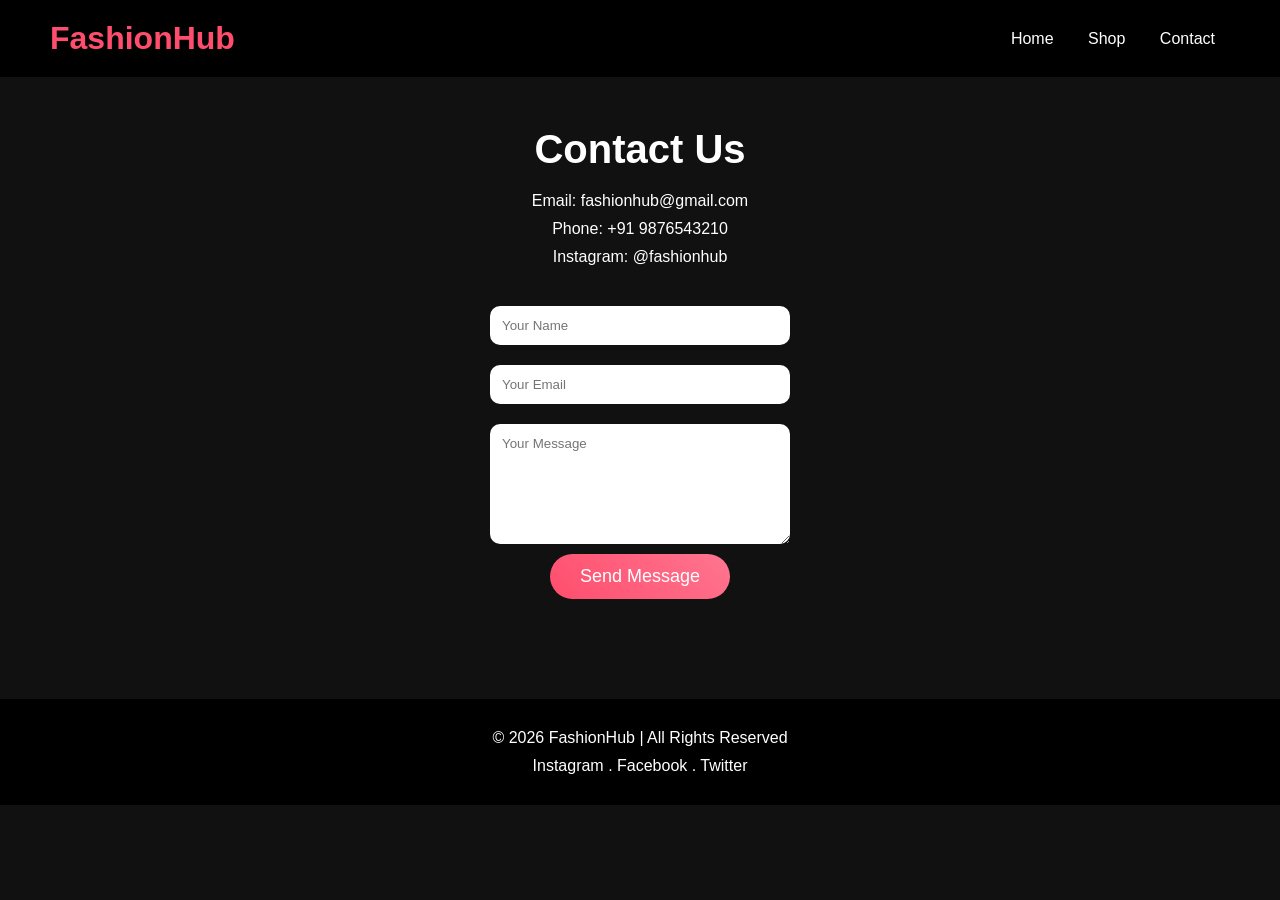
<file: contact.html>
<!DOCTYPE html>
<html lang="en">
<head>
<meta charset="UTF-8">
<meta name="viewport" content="width=device-width, initial-scale=1.0">
<title>Contact - FashionHub</title>
<link rel="stylesheet" href="style.css">
</head>

<body>

<header>
<h1>FashionHub</h1>

<nav>
<a href="index.html">Home</a>
<a href="shop.html">Shop</a>
<a href="contact.html">Contact</a>
</nav>
</header>

<section class="contact-section">

<h2>Contact Us</h2>

<p>Email: fashionhub@gmail.com</p>
<p>Phone: +91 9876543210</p>
<p>Instagram: @fashionhub</p>

<form id="contactForm">

<input type="text" placeholder="Your Name" required>

<input type="email" placeholder="Your Email" required>

<textarea placeholder="Your Message" required></textarea>

<button type="submit">Send Message</button>

</form>

</section>

<script src="script.js"></script>

</body>
</html>
<footer>
  <p>© 2026 FashionHub | All Rights Reserved</p>
 <p>Instagram . Facebook . Twitter</p>
</footer>
</file>
<file: style.css>
*{
  margin:0;
  padding:0;
  box-sizing:border-box;
  font-family:Arial;
}

body{
  background:#111;
  color:white;
  animation:fadeIn 1s ease;
}

header{
  display:flex;
  justify-content:space-between;
  align-items:center;
  padding:20px 50px;
  background:black;
}

header h1{
  color:#ff4d6d;
}

nav a{
  color:white;
  text-decoration:none;
  margin:0 15px;
  transition:0.3s;
}

nav a:hover{
  color:#ff4d6d;
}

.hero{
  height:100vh;

  display:flex;
  flex-direction:column;
  justify-content:center;
  align-items:center;

  text-align:center;

  background:
  linear-gradient(rgba(0,0,0,0.5),
  rgba(0,0,0,0.5)),
  url('images/banner.jpg');

  background-size:cover;
  background-position:center;
  background-repeat:no-repeat;
}

.hero h2{
  font-size:60px;
}

.hero p{
  margin:20px;
  font-size:20px;
}

button{
  padding:12px 30px;
  border:none;
  background:linear-gradient(45deg,#ff4d6d,#ff758f);
  color:white;
  font-size:18px;
  border-radius:30px;
  cursor:pointer;
  transition:0.3s;
}

button:hover{
  transform:scale(1.05);
}

.products{
  display:flex;
  justify-content:center;
  gap:30px;
  padding:50px;
  flex-wrap:wrap;
}

.card{
  background:rgba(255,255,255,0.05);
  backdrop-filter:blur(10px);
  padding:20px;
  border-radius:20px;
  text-align:center;
  width:250px;
  transition:0.3s;
}

.card:hover{
  transform:translateY(-10px);
  box-shadow:0 0 20px #ff4d6d;
}

.card img{
  width:100%;
  height:300px;
  object-fit:cover;
  border-radius:15px;

  transition:0.4s;
}

.card:hover img{
  transform:scale(1.05);
}

.shop-title{
  text-align:center;
  margin-top:40px;
  font-size:40px;
}

.contact-section{
  padding:50px;
  text-align:center;
}

.contact-section h2{
  font-size:40px;
  margin-bottom:20px;
}

.contact-section p{
  margin:10px;
}

form{
  margin-top:30px;
  display:flex;
  flex-direction:column;
  align-items:center;
}

input,
textarea{
  width:300px;
  padding:12px;
  margin:10px;
  border:none;
  border-radius:10px;
}

textarea{
  height:120px;
}

@keyframes fadeIn{

  from{
    opacity:0;
  }

  to{
    opacity:1;
  }

}

.sale{
  background:red;
  padding:5px 10px;
  border-radius:20px;
  font-size:12px;
}

footer{
  text-align:center;
  padding:20px;
  background:black;
  margin-top:50px;
}

.cart{
  font-size:25px;
  cursor:pointer;
}

footer{
  text-align:center;
  padding:20px;
  background:black;
  margin-top:50px;
}

footer p{
  margin:10px;
}
</file>
